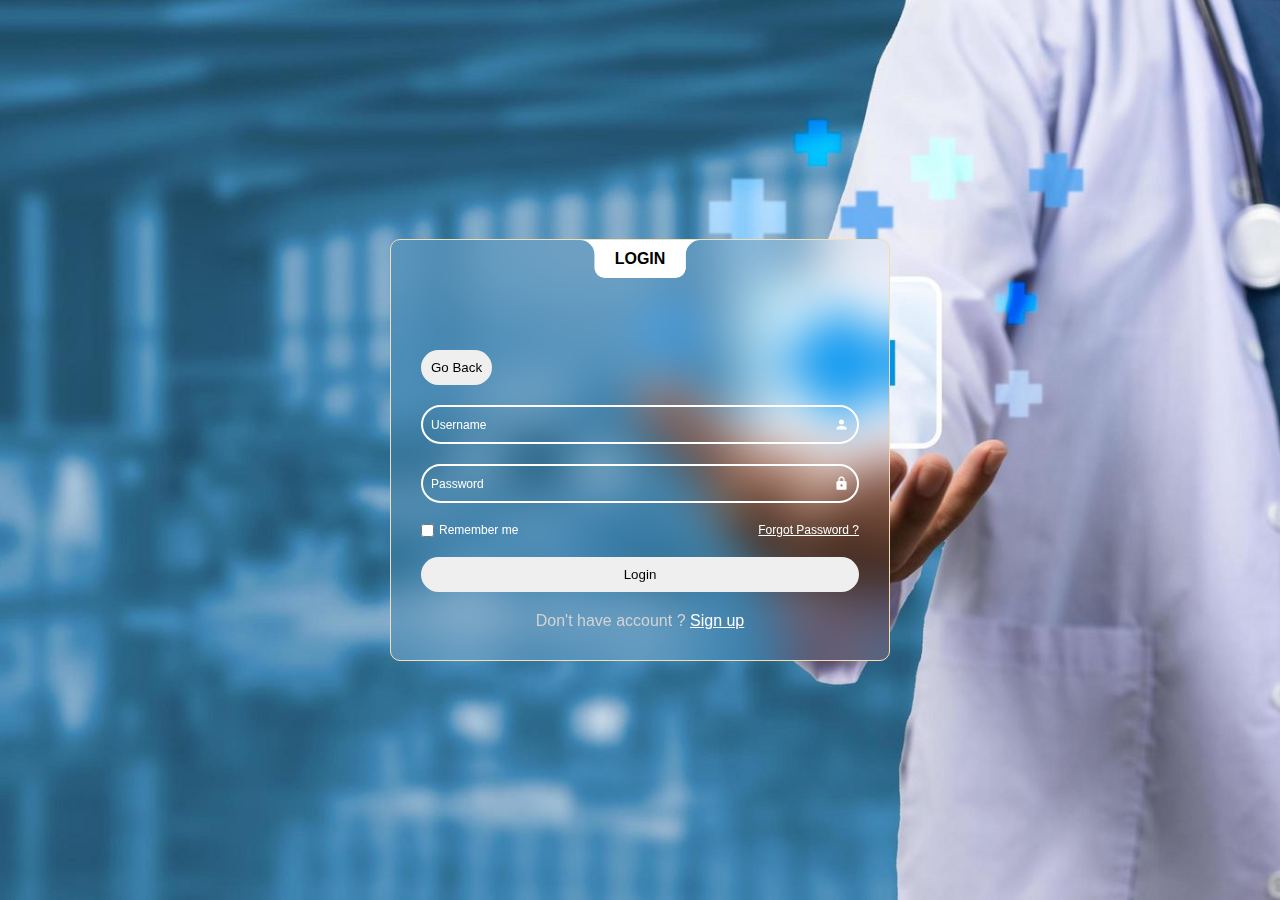
<file: WEB/login.html>
<!DOCTYPE html>
<html lang="en">
  <head>
    <meta charset="UTF-8" />
    <meta name="viewport" content="width=device-width, initial-scale=1.0" />
    <title>Login form</title>
    <link href="https://fonts.googleapis.com/icon?family=Material+Icons"
      rel="stylesheet">
    <link rel="stylesheet" href="logn.css" />
  </head>
  <body>
<main>
  <header>
    <h4>LOGIN<a href="main1.html"></a></h4>
  </header>
  <form>
    <div class="back">
        <button onclick="goBack()">Go Back</button>

    <script>
        function goBack() {
            window.location.href = 'main.html';
        }
    </script>     
      </div>
    <div class="form_wrapper">
      <input id="input" type="text" required>
      <label for="input">Username</label>
      <i class="material-icons">person</i>
    </div>
    <div class="form_wrapper">
      <input id="password" type="password" required>
      <label for="password">Password</label>
      <i class="material-icons">lock</i>
    </div>
    <div class="remember_box">
      <div class="remember">
        <input type="checkbox">
        Remember me
      </div>
      <a href="#">Forgot Password ?</a>
    </div>
    <button>Login</button>
    <div class="new_account">
      Don't have account ? <a href="signup.html">Sign up</a>
    </div>
  </form>
</main>
  </body>
</html>
</file>
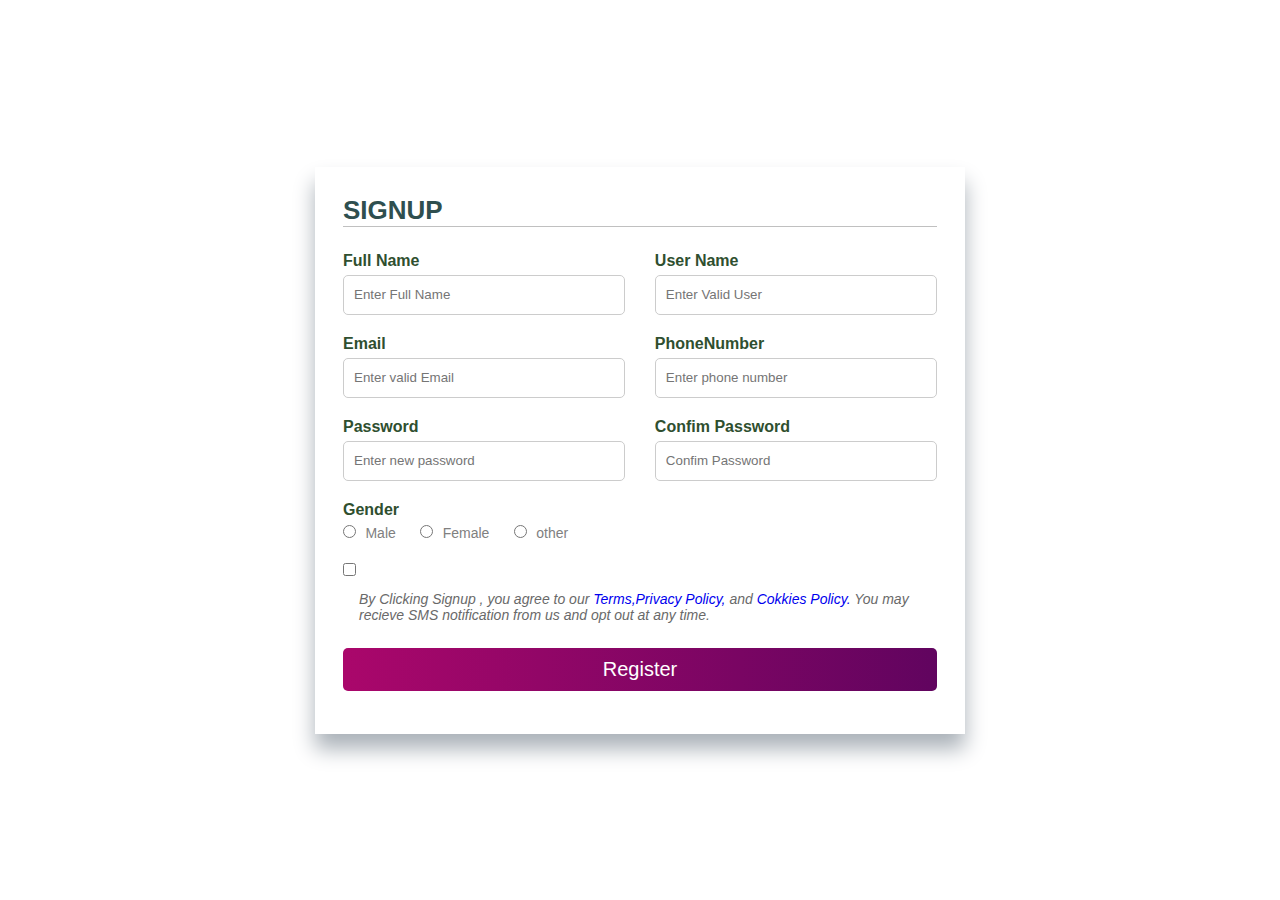
<file: WEB/signup.html>
<!DOCTYPE html>
<html lang="en">
    <link rel="stylesheet" href="signn.css">
    <script src="script.js"></script>
<head>
  <meta charset="UTF-8">
  <meta http-equiv="X-UA-Compatible" content="IE=edge">
  <meta name="viewport" content="width=device-width, initial-scale=1.0">

    <title>Sign Up</title>
    </head>
<body>
    <div class="container">
        <form action="registration.php" method ="post">
            <h2>SIGNUP</h2>
            <div class="content">
                <div class="input-box">
                    <label for = "UserName">Full Name</label>
                    <input type="text" placeholder="Enter Full Name" name="name" required>
                </div>
                <div class="input-box">
                    <label for = "email">User Name</label>
                    <input type="text" placeholder="Enter Valid User" name="uname" required>
                </div>
                <div class="input-box">
                    <label for = "name">Email</label>
                    <input type="email" placeholder="Enter valid Email" name="email" required>
                </div>
                <div class="input-box">
                    <label for = "phonenumber">PhoneNumber</label>
                    <input type="tel" placeholder="Enter phone number" name="phonenumber" required>
                </div>
                <div class="input-box">
                    <label for = "password">Password</label>
                    <input type="password" placeholder="Enter new password" name="password" required>
                </div>
                <div class="input-box">
                    <label for = "Cpassword">Confim Password</label>
                    <input type="password" placeholder="Confim Password" name="Confimpassword" required>
                </div>
                <span class="gender-title">Gender</span>
                <div class="gender-category">
                    <input type="radio" name="gender" id="male">
                    <label for="gender">Male</label>
                    <input type="radio" name="gender" id="female">
                    <label for="gender">Female</label>
                    <input type="radio" name="gender" id="other">
                    <label for="gender">other</label>
                </div>
            </div>
            <div class="alert">
                <input type="checkbox" name="tick" required>
                <p>By Clicking Signup , you agree to our <a href="#" >Terms,</a><a href="#">Privacy Policy,</a> and <a href="#">Cokkies Policy.</a> You may recieve SMS notification from us and opt out at any time.</p>
            </div>
            <div class="button-container">
                <button type="submit">Register</button>
            </div>
        </form>
    </div>
</body>
</html>
</file>
<file: WEB/logn.css>
*{
    padding: 0;
    margin: 0;
    box-sizing: border-box;
    font-family: sans-serif;
  }
  
  
  body{
    display: flex;
    align-items: center;
    justify-content: center;
    min-height: 100vh;
    background: url(doc2.jpg) no-repeat center center/cover;
  }
  /* .back{
    margin: 5px;
    padding: 10px;
    width: 100%;
    display: flex;
    margin-top: 5px;
    text-align: start;
  } */
  main{
    width: 500px;
    padding: 30px;
    border-radius: 10px;
    border: 1px solid wheat;
    background-color: transparent;
    backdrop-filter: blur(25px);
    position: relative;
  }
  
  
  main header{
    position: absolute;
    top: 0;
    left: 50%;
    transform: translateX(-50%);
    padding: 10px 20px;
    background-color: white;
    border-radius: 0 0 10px 10px;
  }
  
  form{
    margin-top: 80px;
    display: flex;
    flex-direction: column;
    gap: 20px;
  }
  
  input[type="text"],
  input[type="password"]{
    padding: 10px;
    border: 2px solid white;
    width: 100%;
    border-radius: 25px;
    outline: none;
    background-color: transparent;
    color: white;
  }
  
  .form_wrapper{
    position: relative;
    display: flex;
    align-items: center;
  }
  
  label{
    position: absolute;
    left: 10px;
    font-size: 12px;
    color: white;
    transition: .2s;
  }
  
  i{
    position: absolute;
    right: 10px;
    color: white;
    font-size: 15px !important;
  }
  
  .remember_box{
    display: flex;
    align-items: center;
    justify-content: space-between;
    font-size: 12px;
  }
  
  .remember{
    display: flex;
    align-items: center;
    gap: 5px;
    color: white;
  }
  
  a{
    color: white;
  }
  
  button{
    border: none;
    padding: 10px;
    border-radius: 25px;
    cursor: pointer;
  }
  
  input:valid+label,
  input:focus+label{
    background-color: white;
    color: black;
    transform: translate(10px, -20px);
    padding: 2px 5px;
    font-size: 8px;
    border-radius: 4px;
  }
  
  .new_account{
    text-align: center;
    color: lightgray;
  }
  
  header::before{
    position: absolute;
    content: "";
    top: 0;
    left: -30px;
    width: 30px;
    height: 30px;
    background-color: transparent;
    box-shadow: 15px 0 0 0 white;
    border-top-right-radius: 50%;
  }
  header::after{
    position: absolute;
    content: "";
    top: 0;
    right: -30px;
    width: 30px;
    height: 30px;
    background-color: transparent;
    box-shadow: -15px 0 0 0 white;
    border-top-left-radius: 50%;
  }
</file>
<file: WEB/signn.css>
*{
    margin: 0;
    padding: 0;
    box-sizing: border-box;
    font-family: sans-serif; 
}
body{
    display: flex;
    align-items: center;
    justify-content: center;
    height: 100vh;
}
.container{
    max-width: 650px;
    padding: 28px;
    margin: 0 28px;
    box-shadow: 0 15px 20px #ABB2B9;
}
h2{
    font-size: 26px;
    font-weight: 600;
    text-align: left;
    color: #2f4f4f;
    border-bottom: 1px solid silver;
}
.content{
    display: flex;
    flex-wrap: wrap;
    justify-content: space-between;
    padding: 20px 0;
}
.input-box{
    display: flex;
    flex-wrap: wrap;
    width: 50%;
    padding-bottom: 15px;
}
.input-box:nth-child(2n){
    justify-content: end;
}
.input-box label, .gender-title{
    width: 95%;
    color: #2f4f2f;
    font-weight: bold;
    margin: 5px 0;
}
.gender-title{
    font-size: 16px ;
}
.input-box input{
    height: 40px;
    width: 95%;
    padding: 0 10px;
    border-radius: 5px;
    border-radius: 5px;
    border: 1px solid #ccc;
    outline: none;
}
.input-box input:is(:focus, :valid){
    box-shadow: 0 3px 6px rgba(0, 0, 0,0.2);
}
.gender-category{
    color: grey;
}
.gender-category label{
    padding: 0 20px 0 5px;
    font-size: 14px;
}
.gender-category label, .gender-category input{
    cursor: pointer;
}
.alert p{
    font-size: 14px;
    font-style: italic;
    color: dimgray;
    margin: 1px 6px;
    padding: 10px;
}
.alert a{
    text-decoration: none;
}
.alert a:hover{
    text-decoration: underline;
}
.button-container{
    margin: 15px 0;
}
.button-container button{
    width: 100%;
    margin-top: 10px;
    padding: 10px;
    display: block;
    font-size: 20px;
    color: #fff;
    border: none;
    border-radius: 5px;
    background-image: linear-gradient(to right, #aa076b,#61045f);
}
.button-container button:hover{
    background-image: linear-gradient(to right, #61045f,#aa076b);
}
@media(max-width:60px){
    .container{
        min-width: 280px;
    }
    .content{
        max-height: 380px;
        overflow: auto;
    }
    .input-box{
        margin-bottom: 12px;
        width: 100%;
    }
    .input-box:nth-child(2n){
        justify-content: space-between;
    }
    .gender-category{
        display: flex;
        justify-content: space-between;
        width: 60%;
    }
    .content::-webkit-scrollbar{
        width: 0;
    }
}
</file>
